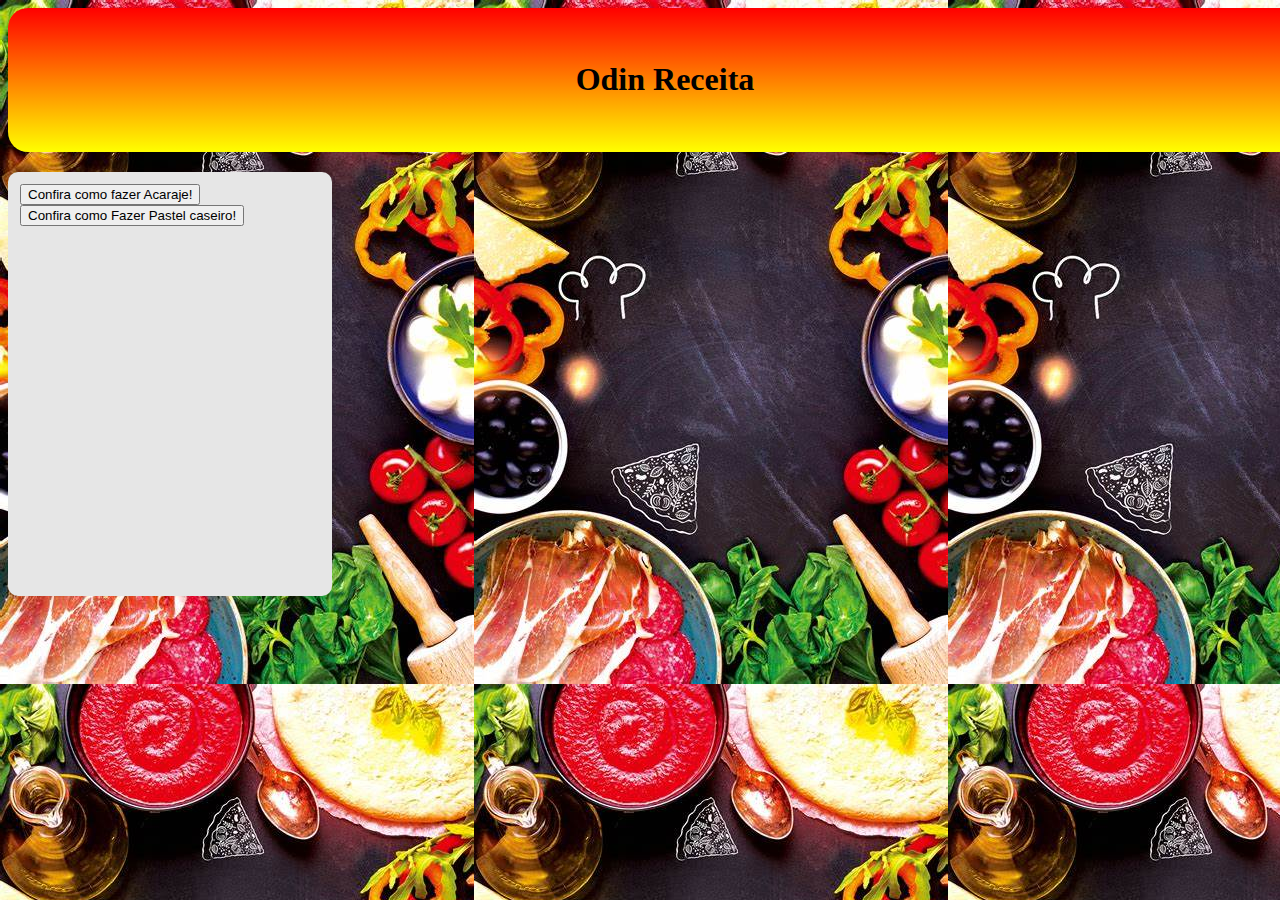
<file: index.html>
<!DOCTYPE html>
<html lang="pt-BR">
<head>
    <meta charset="UTF-8">
    <meta http-equiv="X-UA-Compatible" content="IE=edge">
    <meta name="viewport" content="width=device-width, initial-scale=1.0">
    <link rel="stylesheet" href="assets\pageIndex.css">
   
    <title>DZM Receitas</title>
</head>
<body class="body">
    <div class="tittle">
        <h1>Odin Receita</h1>
    </div>
    <div class="links">
         <a href="receitas\Acaraje.html"><button>Confira como fazer Acaraje!</button></a> <br>
         <a href="receitas\pastel.html"><button>Confira como Fazer Pastel caseiro!</button></a>
    </div>

    
</body>
<script src="index.js"></script> 
</html>
</file>
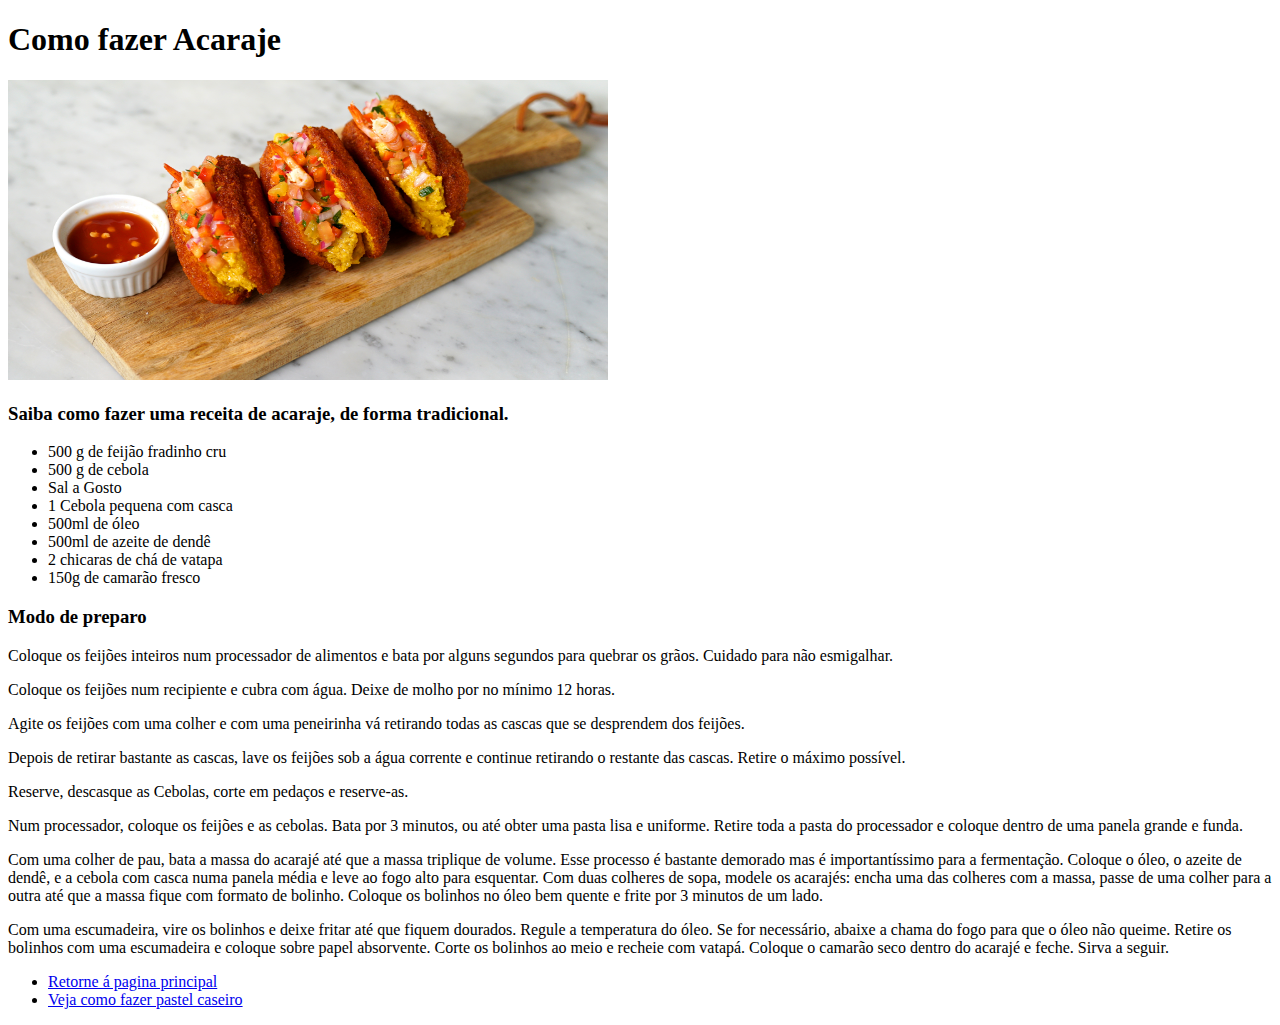
<file: receitas/Acaraje.html>
<!DOCTYPE html>
<html lang="pt-BR">

<head>
    <meta charset="UTF-8">
    <meta http-equiv="X-UA-Compatible" content="IE=edge">
    <meta name="viewport" content="width=device-width, initial-scale=1.0">
    <title>Receita de Acaraje</title>
</head>

<body>
    <h1>Como fazer Acaraje</h1>
    <img src="../assets\acaraje.jpg" height="300" width="600">
    <h3>Saiba como fazer uma receita de acaraje, de forma tradicional.</h3>
    <ul>
        <li>500 g de feijão fradinho cru</li>
        <li> 500 g de cebola</li>
        <li>Sal a Gosto</li>
        <li>1 Cebola pequena com casca</li>
        <li>500ml de óleo</li>
        <li>500ml de azeite de dendê</li>
        <li>2 chicaras de chá de vatapa</li>
        <li>150g de camarão fresco</li>
    </ul>
<h3>Modo de preparo</h3>
    <p>Coloque os feijões inteiros num processador de alimentos e bata por alguns segundos para quebrar os grãos.
        Cuidado para não esmigalhar.
    </p>
    <p> Coloque os feijões num recipiente e cubra com água. Deixe de molho por no mínimo 12 horas.</p>
    <p>Agite os feijões com uma colher e com uma peneirinha vá retirando todas as cascas que se desprendem dos feijões.
    </p>
    <p>Depois de retirar bastante as cascas, lave os feijões sob a água corrente e continue retirando o
        restante das cascas.
        Retire o máximo possível.
    </p>
    <p>Reserve, descasque as Cebolas, corte em pedaços e reserve-as.</p>
    <p>Num processador, coloque os feijões e as cebolas.
        Bata por 3 minutos, ou até obter uma pasta lisa e uniforme.
        Retire toda a pasta do processador e coloque dentro de uma panela grande e funda.
    </p>
    <p>Com uma colher de pau, bata a massa do acarajé até que a massa triplique de volume.
        Esse processo é bastante demorado mas é importantíssimo para a fermentação.
        Coloque o óleo, o azeite de dendê, e a cebola com casca numa panela média e leve ao fogo alto para esquentar.
        Com duas colheres de sopa, modele os acarajés: encha uma das colheres com a massa, passe de uma colher para a outra até que a massa fique com formato de bolinho.
        Coloque os bolinhos no óleo bem quente e frite por 3 minutos de um lado.
    </p>
    <p> Com uma escumadeira, vire os bolinhos e deixe fritar até que fiquem dourados.
        Regule a temperatura do óleo.
        Se for necessário, abaixe a chama do fogo para que o óleo não queime.
        Retire os bolinhos com uma escumadeira e coloque sobre papel absorvente.
        Corte os bolinhos ao meio e recheie com vatapá.
        Coloque o camarão seco dentro do acarajé e feche.
        Sirva a seguir.
    </p>
<ul>
    <li><a href="../index.html">Retorne á pagina principal</a></li>
    <li><a href="pastel.html">Veja como fazer pastel caseiro</a></li>
</ul>

</body>

</html>
</file>
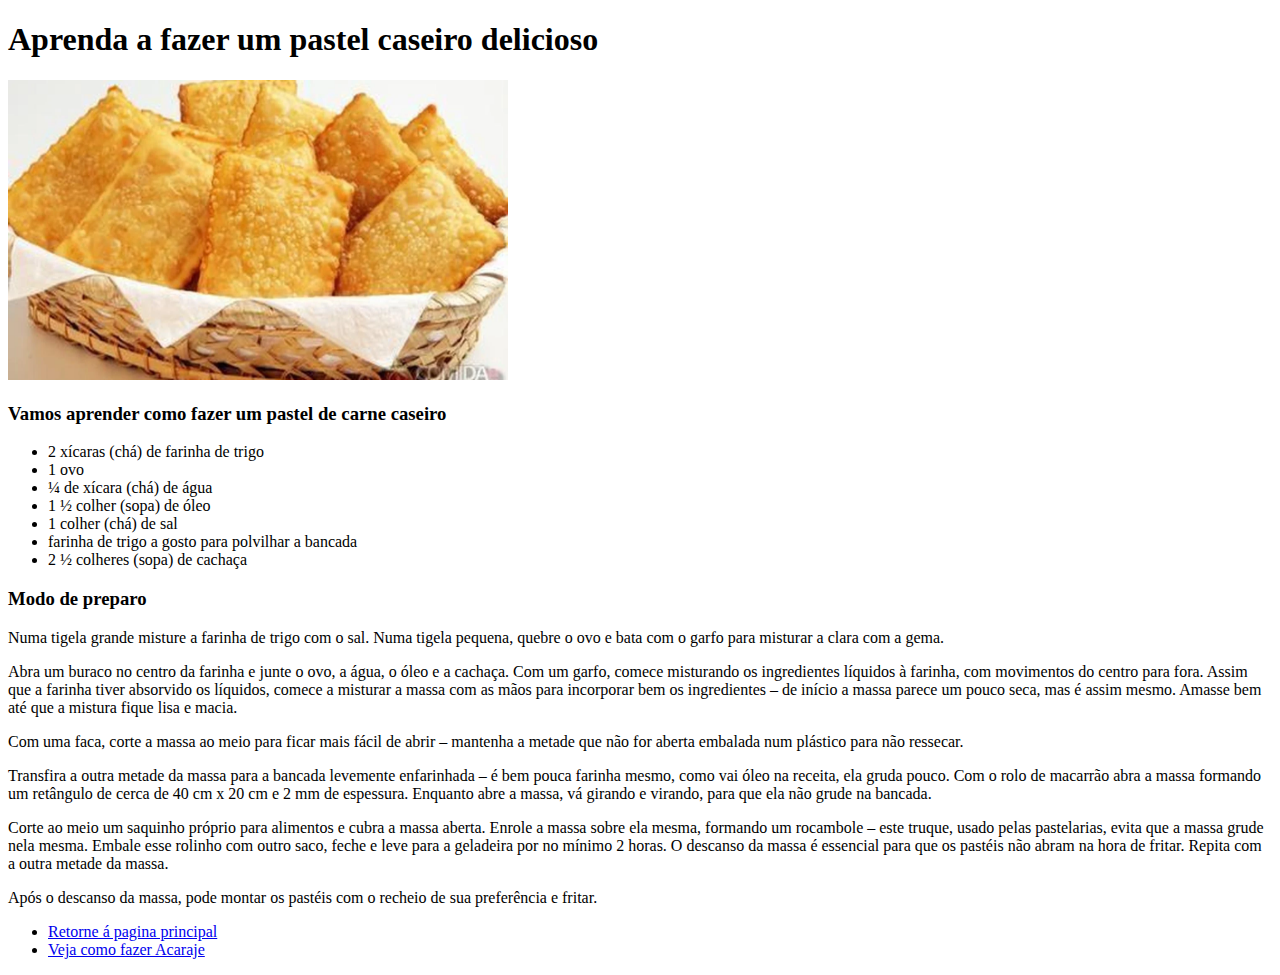
<file: receitas/pastel.html>
<!DOCTYPE html>
<html lang="pt-BR">
<head>
    <meta charset="UTF-8">
    <meta http-equiv="X-UA-Compatible" content="IE=edge">
    <meta name="viewport" content="width=device-width, initial-scale=1.0">
    <title>Receita de Pastel</title>

    <h1>Aprenda a fazer um pastel caseiro delicioso</h1>
    <img src="../assets/Pastel_feiraaoo.jpg" width="500" height="300">
    <h3>Vamos aprender como fazer um pastel de carne caseiro</h3>
    <ul>
        <li>2 xícaras (chá) de farinha de trigo
        </li>
        <li> 1 ovo</li>
        <li>¼ de xícara (chá) de água
        </li>
        <li>1 ½ colher (sopa) de óleo
        </li>
        <li>1 colher (chá) de sal
        </li>
        <li>farinha de trigo a gosto para polvilhar a bancada
        </li>
        <li>2 ½ colheres (sopa) de cachaça
        </li>
    </ul>

    <h3>Modo de preparo</h3>

    <p>Numa tigela grande misture a farinha de trigo com o sal. Numa tigela pequena, quebre o ovo e bata com o garfo para misturar a clara com a gema.</p>
    <p>Abra um buraco no centro da farinha e junte o ovo, a água, o óleo e a cachaça. Com um garfo, comece misturando os ingredientes líquidos à farinha, com movimentos do centro para fora. Assim que a farinha tiver absorvido os líquidos, comece a misturar a massa com as mãos para incorporar bem os ingredientes – de início a massa parece um pouco seca, mas é assim mesmo. Amasse bem até que a mistura fique lisa e macia.</p>
    <p>Com uma faca, corte a massa ao meio para ficar mais fácil de abrir – mantenha a metade que não for aberta embalada num plástico para não ressecar.</p>
    <p>Transfira a outra metade da massa para a bancada levemente enfarinhada – é bem pouca farinha mesmo, como vai óleo na receita, ela gruda pouco. Com o rolo de macarrão abra a massa formando um retângulo de cerca de 40 cm x 20 cm e 2 mm de espessura. Enquanto abre a massa, vá girando e virando, para que ela não grude na bancada.</p>
    <p>Corte ao meio um saquinho próprio para alimentos e cubra a massa aberta. Enrole a massa sobre ela mesma, formando um rocambole –  este truque, usado pelas pastelarias, evita que a massa grude nela mesma. Embale esse rolinho com outro saco, feche e leve para a geladeira por no mínimo 2 horas. O descanso da massa é essencial para que os pastéis não abram na hora de fritar. Repita com a outra metade da massa.</p>
    <p>Após o descanso da massa, pode montar os pastéis com o recheio de sua preferência e fritar. </p>

<ul>
    <li><a href="..\index.html">Retorne á pagina principal</a></li>
    <li><a href="Acaraje.html">Veja como fazer Acaraje</a></li>
</ul>

</head>
<body>
    
</body>
</html>
</file>
